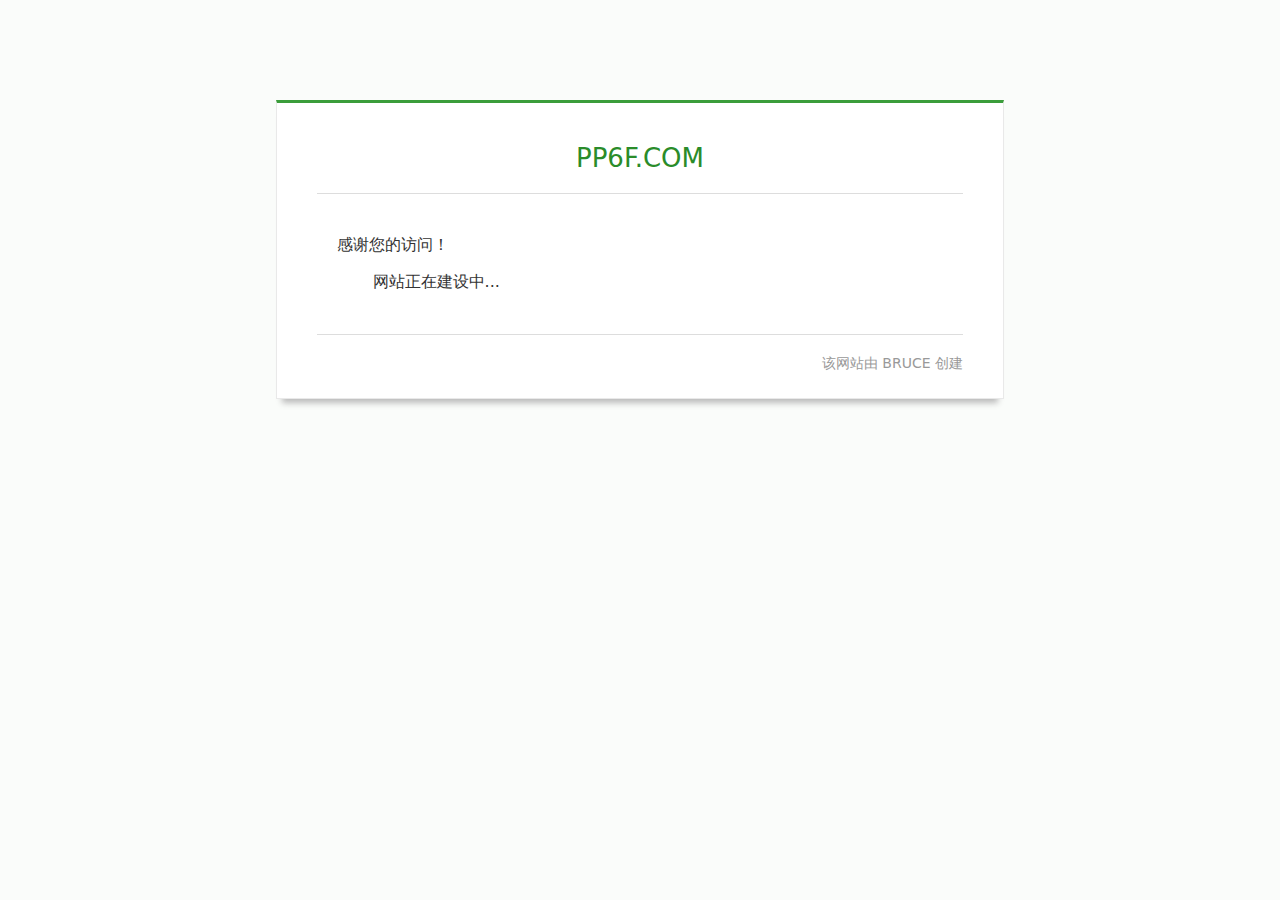
<file: index.html>
<!doctype html>
<html>
<head>
<meta charset="utf-8">
<meta http-equiv="X-UA-Compatible" content="IE=edge,chrome=1">
<title>PP6F.COM</title>
<style>
body {
	background-color:#fafcfa;
	padding:0;
	margin:0;
	color:#333;
	font-size:16px;
	font-family: "Helvetica Neue", "Luxi Sans", "DejaVu Sans", Tahoma, "Hiragino Sans GB", "Microsoft YaHei", STHeiti;
}
.wrapper {
	margin:0 auto;
	width:728px;
	margin-top:100px;
}
.main {
	background-color:#fff;
	border:1px solid #e9e9e9;
	border-top: 3px solid #3b9d3b;
	padding:40px;
	padding-bottom:25px;
	box-shadow: 0 10px 6px -6px #bbb;
	-moz-box-shadow: 0 10px 6px -6px #bbb;
	-webkit-box-shadow: 0 10px 6px -6px #bbb;
}
.title {
	text-align:center;
	font-size:26px;
	color:#2a8c2a;
}
.content {
	border-top:1px solid #ddd;
	margin-top: 20px;
	padding: 25px 20px;
}
.footer {
	border-top:1px solid #ddd;
	padding-top:20px;
	font-size:14px;
	font-family: "Helvetica Neue", "Luxi Sans", "DejaVu Sans", Tahoma, "Hiragino Sans GB";
	text-align: right;
	color: #999;
}
a, a:hover, a:active {color:#999; text-decoration:none;}
a:hover {text-decoration:underline;}
</style>
</head>

<body>
	<div class="wrapper">
		<div class="main">
			<div class="title">PP6F.COM</div>
			<div class="content">
				<p>感谢您的访问！</p>
				<p> &nbsp; &nbsp; &nbsp; &nbsp;网站正在建设中...</p>
			</div>
			<div class="footer">
				该网站由 <a target="_blank" href="http://PP6F.COM/">BRUCE</a> 创建  
			</div>
		</div>
	</div>
</body>
</html>
</file>
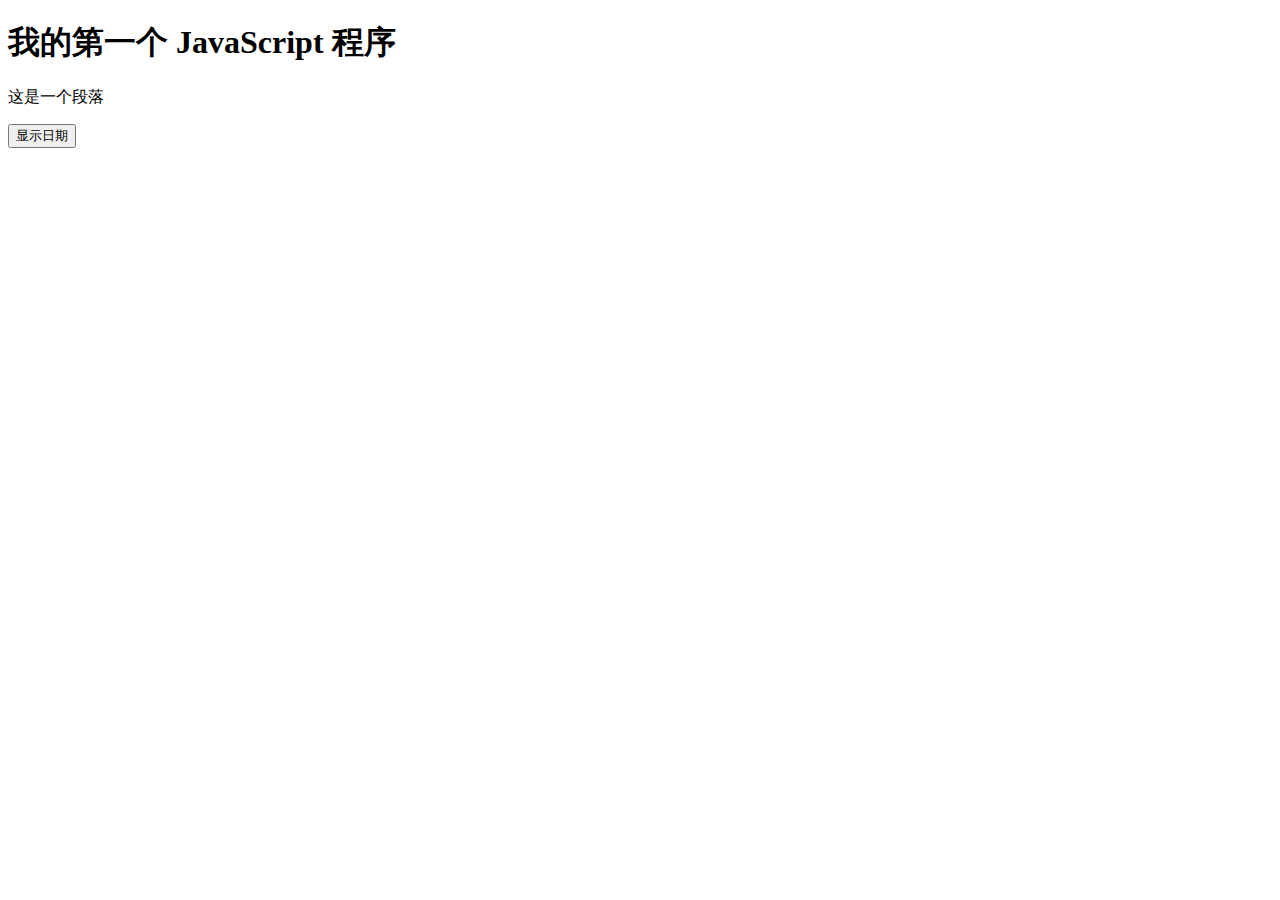
<file: test.html>
<!DOCTYPE html>
<html>
<head>
<meta charset="utf-8">
<title>菜鸟教程(runoob.com)</title>
<script>
function displayDate(){
	document.getElementById("demo").innerHTML=Date();
}
</script>
</head>
<body>

<h1>我的第一个 JavaScript 程序</h1>
<p id="demo">这是一个段落</p>

<button type="button" onclick="displayDate()">显示日期</button>

</body>
</html>
</file>
